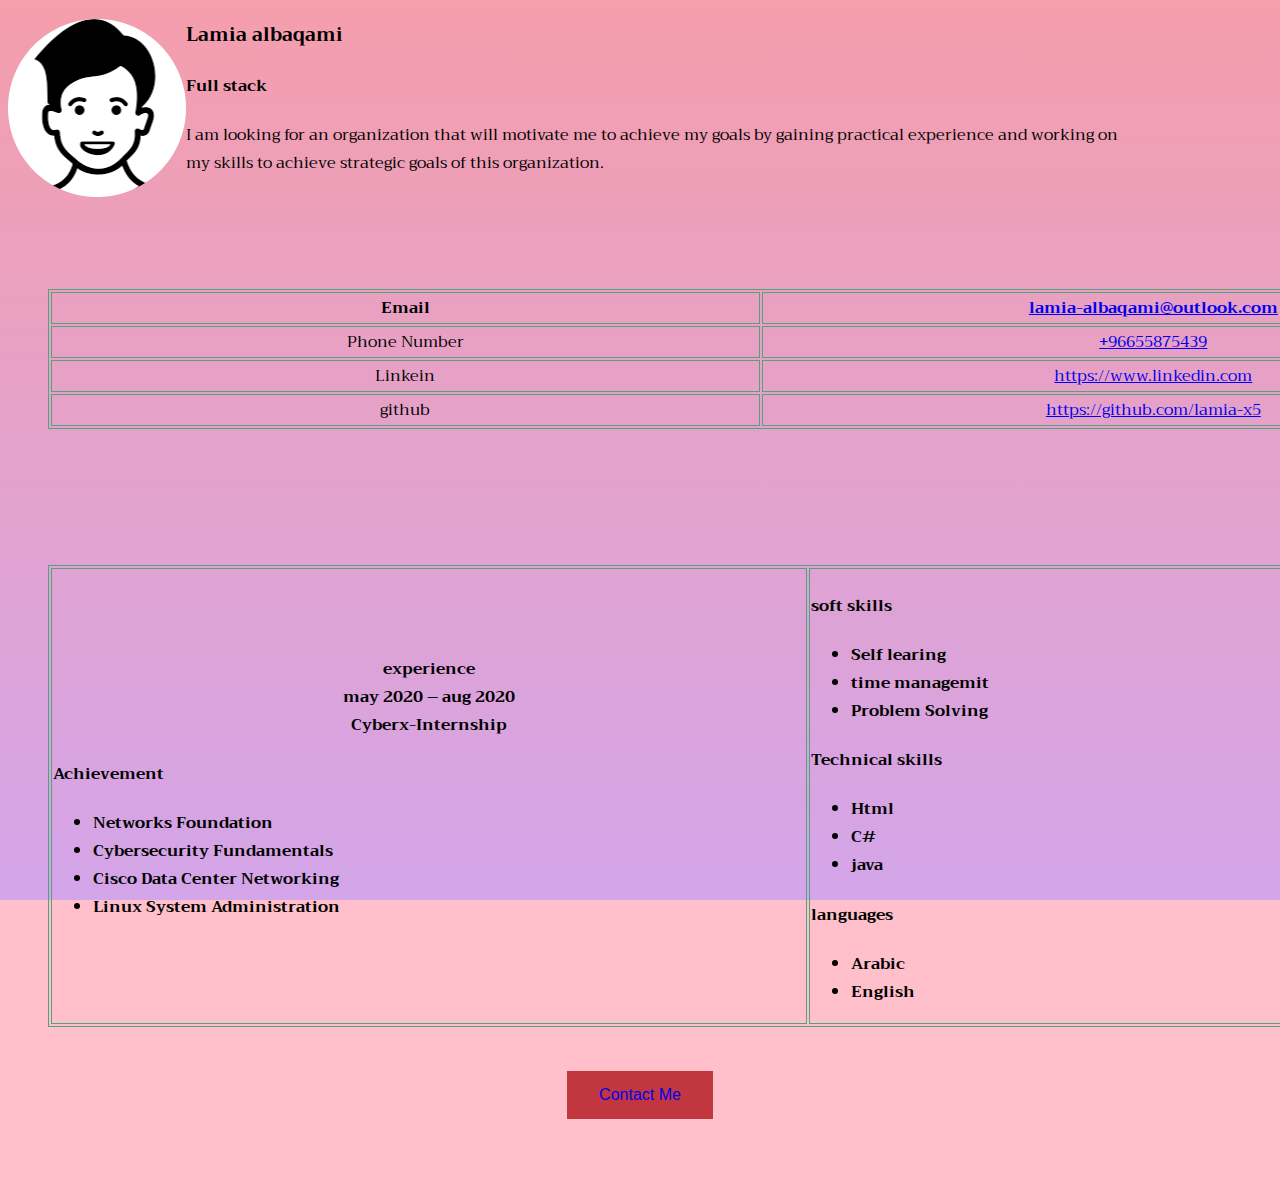
<file: index.html>
<!DOCTYPE html>
<html lang="en">
<head>
    <meta charset="UTF-8">
    <meta http-equiv="X-UA-Compatible" content="IE=edge">
    <meta name="viewport" content="width=device-width, initial-scale=1.0">
    <link rel="stylesheet" href="style.css">
    <link rel="stylesheet" href="https://fonts.googleapis.com/css?family=Trirong">
    <title>Home</title>
    
</head>
<body>
   
    <img src="tutorial-img-modified.png" alt="image"align="left" > 
    <!-- information -->
    <h3>Lamia albaqami</h3>
    <h4>Full stack</h4>
    <p>I am looking for an organization that will motivate me to achieve my goals by gaining practical experience and working on<br> my skills to achieve strategic goals of this organization.</p>
   <br><br>
    <table>
        <tr>
            <!--Contact-->
          <th>Email</th>
          <th><a href="lamia-albaqami@outlook.com">lamia-albaqami@outlook.com</a></th>
        </tr>
        <tr>
          <td>Phone Number</td>
          <td > <a href="+96655875439">+96655875439</a></td>
        </tr>
        <tr>
          <td>Linkein</td>
          <td ><a href="https://www.linkedin.com">https://www.linkedin.com</a></td>
        </tr>
        <tr>
            <td>github</td>
            <td ><a href="https://github.com/lamia-x5">https://github.com/lamia-x5</a></td>
          </tr>
      </table>
      <br><br>

      <!--experience and Skills-->
      <table style="width:1500px">
      <th rowspan="2">experience<br>

        may 2020 – aug 2020
        <br> Cyberx-Internship
        <h4>Achievement</h4>
        <ul>
            <li>Networks Foundation</li>
            <li>Cybersecurity Fundamentals</li>
            <li>Cisco Data Center Networking</li>
            <li>Linux System Administration</li>
          </ul> 
         
        </th>
        <th rowspan="2">
            <h4> soft skills</h4>
          <ul>
            <li>Self learing</li>
            <li>time managemit</li>
            <li>Problem Solving</li>
            
          </ul> 
          <h4> Technical skills</h4>
          <ul>
            <li>Html</li>
            <li>C#</li>
            <li>java</li>
          </ul>
          <h4> languages</h4>
          <ul>
            <li>Arabic</li>
            <li>English</li> 
          </ul>
        </th>
      </table>
    <center>
      <button class="button button1"><a href="contact.html"style="text-decoration: none;">Contact Me</a></button>
    </center>
      <br>
      <br>
</body>
</html>
</file>
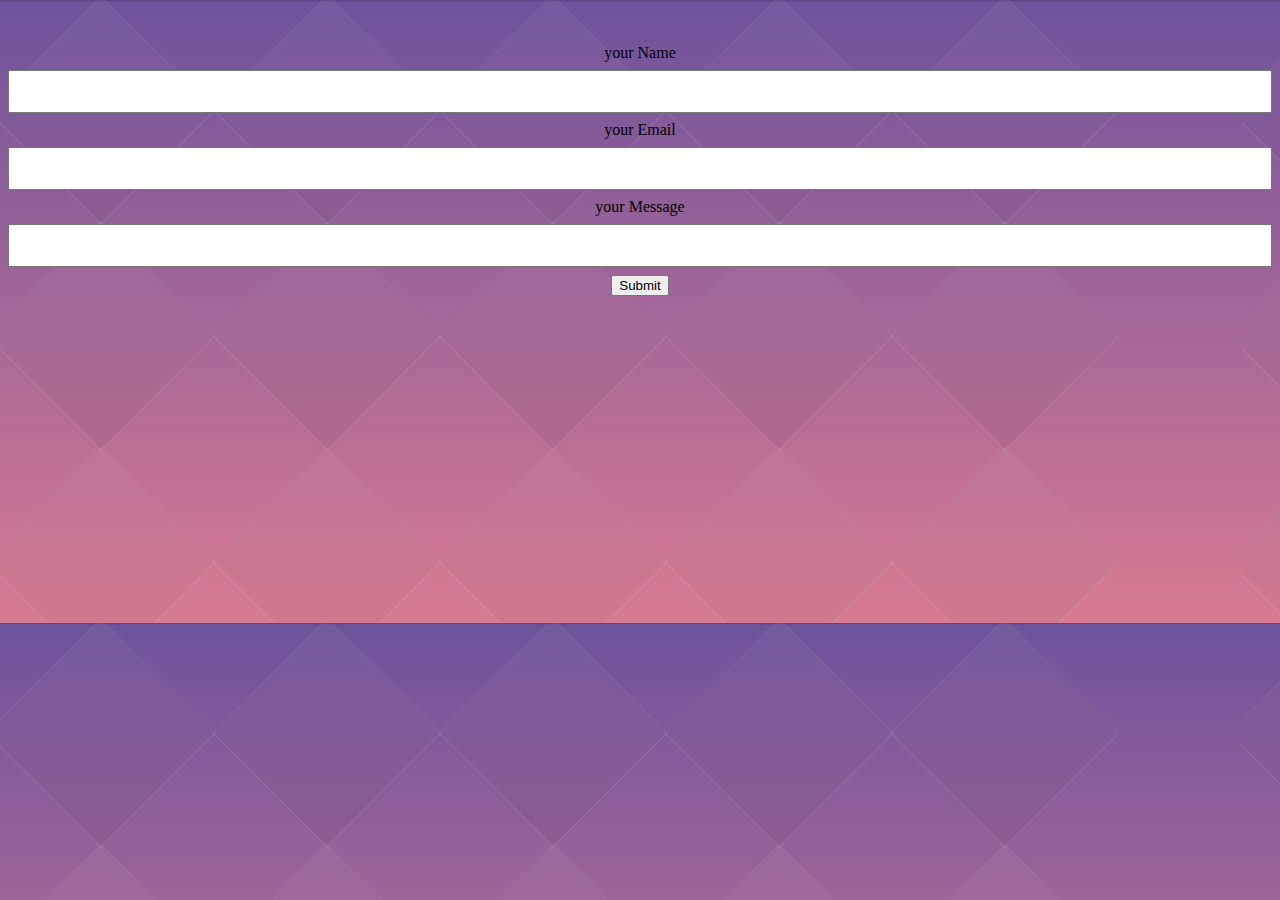
<file: contact.html>
<!DOCTYPE html>
<html lang="en">
<head>
    <meta charset="UTF-8">
    <meta http-equiv="X-UA-Compatible" content="IE=edge">
    <meta name="viewport" content="width=device-width, initial-scale=1.0">
    <link rel="stylesheet" href="style.css">
    <title>Contact</title>
    <style>
        body{
          background-image: url('background-image.png');
          background-attachment: fixed;
        }
        
        </style>
</head>
<body>
   <br>
   <br>
    <center>
    <form>
        <label for="fname">your Name</label>
        <input type="text" id="fname" name="fname">
        <label for="Email">your Email</label>
        <input type="text" id="Email" name="Email">
        <label for="Email">your Message</label>
        <input type="text" id="mess" name="mess">

        <input type="submit" value="Submit">
      </form>
    </center>
</body>
</html>
</file>
<file: style.css>
body {
    font-family: "Trirong", serif;
    height: 100px;
    background-color: pink; 
    background-image: linear-gradient(0deg,rgb(211, 165, 233), rgb(245, 158, 172));
  background-attachment: fixed;
  
}
 
table, th, td {
    border: 1px solid rgb(82, 163, 125);
    width: 1500px;
    height: 20px;
    margin: 40px;
    text-align: center;
    
  }
 
  h4,ul,li{
    text-align: left;
      
  }
  .button {
    border: none;
    color: rgb(0, 0, 0);
    padding: 15px 32px;
    text-align: center;
    text-decoration: none;
    display: inline-block;
    font-size: 16px;
    margin: 4px 2px;
    cursor: pointer;
    text-align: right;
  }
  .button1 {background-color: #c2363f;} /* red */

  /* contact pag */
  input[type=text] {
      text-align: center;
    width: 100%;
    padding: 12px 20px;
    margin: 8px 0;
    box-sizing: border-box;
  }
</file>
